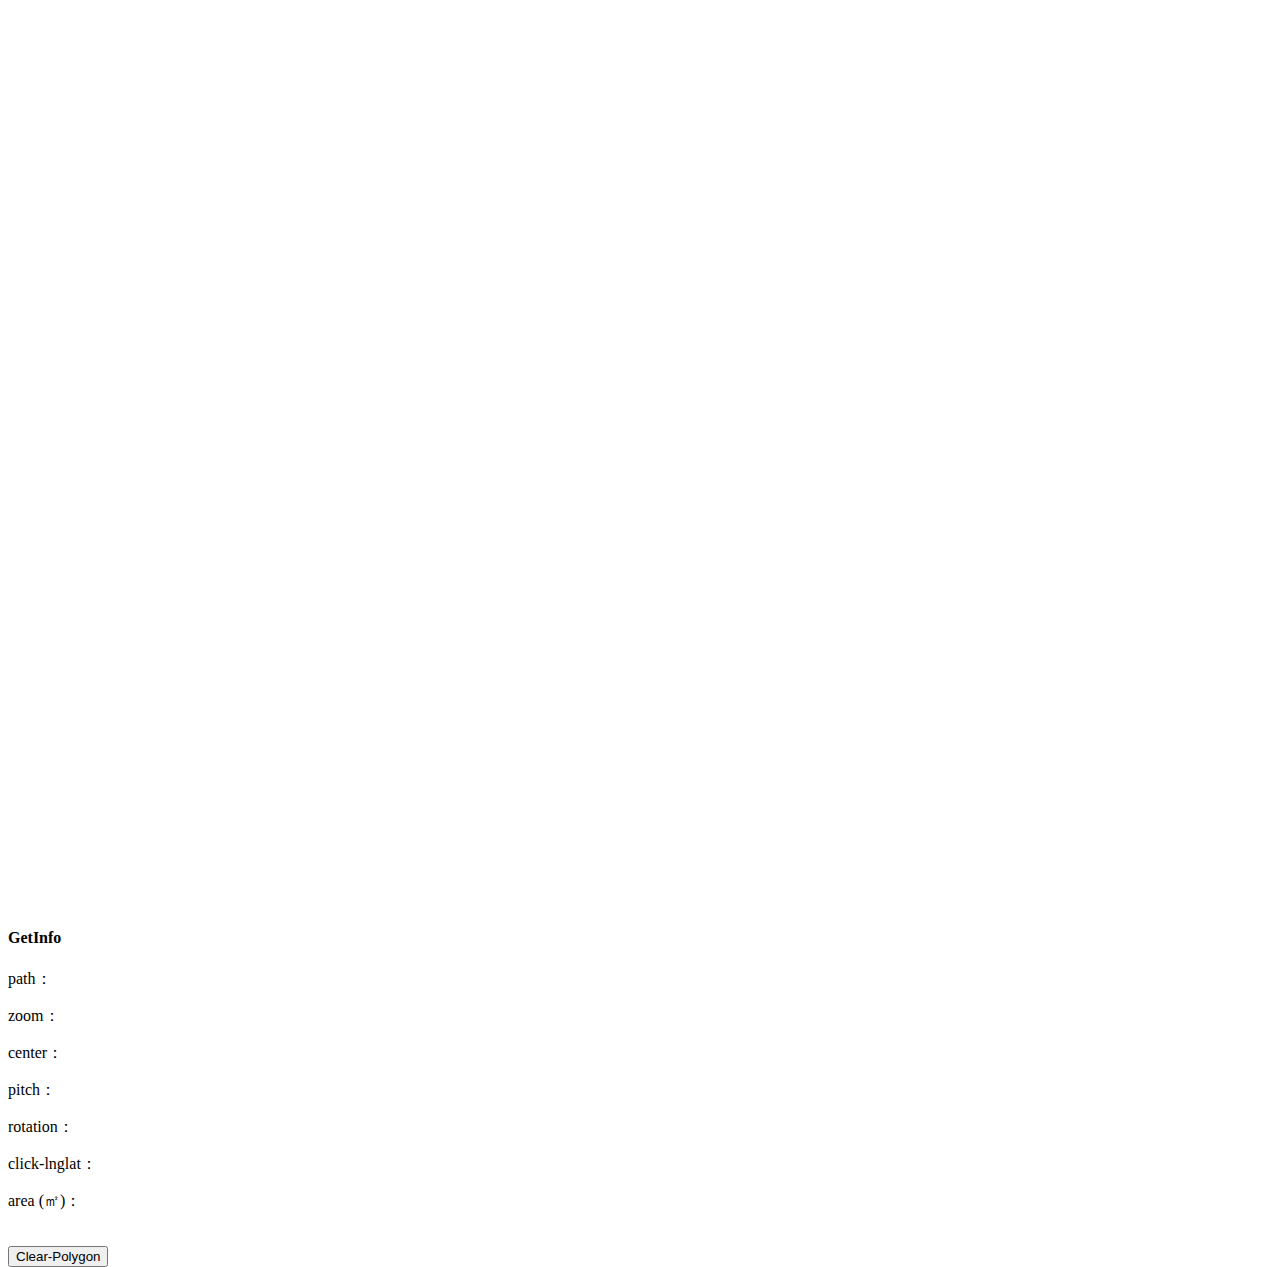
<file: info.html>
<!doctype html>
<html>

<head>
  <meta charset="utf-8">
  <meta http-equiv="X-UA-Compatible" content="IE=edge">
  <meta name="viewport" content="initial-scale=1.0, user-scalable=no, width=device-width">
  <link rel="stylesheet" href="https://a.amap.com/jsapi_demos/static/demo-center/css/demo-center.css" />
  <!-- UI组件库 1.0 -->
  <script src="https://webapi.amap.com/ui/1.0/main.js?v=1.0.11"></script>
  <title>地图显示</title>
  <style>
    html,
    body,
    #container {
      width: 100%;
      height: 100%;
    }
  </style>
</head>

<body>
  <div id="container"></div>
  <div class="input-card">
    <h4><b>GetInfo</b></h4>
    <p>path：<br><span id="map-path" class="lnglat"></span></p>
    <p>zoom：<span id="map-zoo"></span></p>
    <p>center：<span id="map-cente"></span></p>
    <p>pitch：<span id="map-p"></span></p>
    <p>rotation：<span id="map-r"></span></p>
    <p>click-lnglat：<span id="map-lnglat"></span></p>
    <p>area (㎡)：<span id="map-area"></span></p>
    <br>
    <button class="btn" id="clear-pl">Clear-Polygon</button>
  </div>
  <!-- 加载地图JSAPI脚本 -->
  <script src="https://webapi.amap.com/maps?v=1.4.15&key=您申请的key值"></script>
  <script>
    var map = new AMap.Map('container', {
      resizeEnable: true, //是否监控地图容器尺寸变化
      rotateEnable: true,
      pitchEnable: true,
      zoom: 17, //初始化地图层级
      expandZoomRange: true, //缩放控制
      zooms: [3, 20],
      expandZoomRange: true, //缩放控制
      showIndoorMap: false,
      viewMode: '3D', //开启3D视图,默认为关闭
      center: [118.196324, 24.486621], //初始化地图中心点
      layers: [
        new AMap.TileLayer(),
        new AMap.TileLayer.RoadNet(),
        new AMap.TileLayer.Satellite({
          opacity: 0.4 //透明度
        })
      ],
    });

    //其他插件载入
    AMap.plugin([
        'AMap.Scale', //比例尺
        'AMap.ControlBar', //3D 罗盘控制
      ],
      function() {
        //其他控件添加
        map.addControl(new AMap.Scale()); //比例尺
        map.addControl(new AMap.ControlBar({ // 添加 3D 罗盘控制
          showZoomBar: false, //缩放按钮
          showControlButton: true, //罗盘
          position: { //位置
            right: '10px',
            top: '10px',
          }
        }));
      });

    //通过插件方式引入 AMap.MouseTool 工具
    map.plugin(["AMap.MouseTool"], function() {
      //在地图中添加MouseTool插件
      var mouseTool = new AMap.MouseTool(map);

      //用鼠标工具画多边形
      var drawPolygon = mouseTool.polygon();


      //添加事件
      AMap.event.addListener(mouseTool, 'draw', function(e) {
        var a = e.obj.getPath(); //获取路径
        var ar = e.obj.getArea();
        var b = "";
        var i;
        for (i = 0; i < a.length; i++) {
          b += "[" + a[i] + "],<br>"
        }; //加括号
        console.log(a); //获取路径/范围
        document.querySelector("#map-path").innerHTML = b;
        document.querySelector("#map-area").innerText = ar.toString();
      });
    });

    //显示信息
    function logMapinfo() {
      var zoom = map.getZoom(); //获取当前地图级别
      var center = map.getCenter(); //获取当前地图中心位置
      var p = map.getPitch(); //获取俯仰角
      var r = map.getRotation(); //获取俯仰角


      document.querySelector("#map-zoo").innerText = zoom;
      document.querySelector("#map-cente").innerText = center.toString();
      document.querySelector("#map-p").innerText = p.toString();
      document.querySelector("#map-r").innerText = r.toString();

    };
    //绑定地图移动与缩放事件
    map.on('moveend', logMapinfo);
    map.on('zoomend', logMapinfo);

    //单击坐标
    map.on('click', function(e) {
      var l = e.lnglat.getLng() + ',' + e.lnglat.getLat();
      document.querySelector("#map-lnglat").innerText = l;
    });

    //清除多边形
    document.getElementById("clear-pl").onclick = function() {
      map.clearMap()
    };
  </script>
</body>

</html>
</file>
